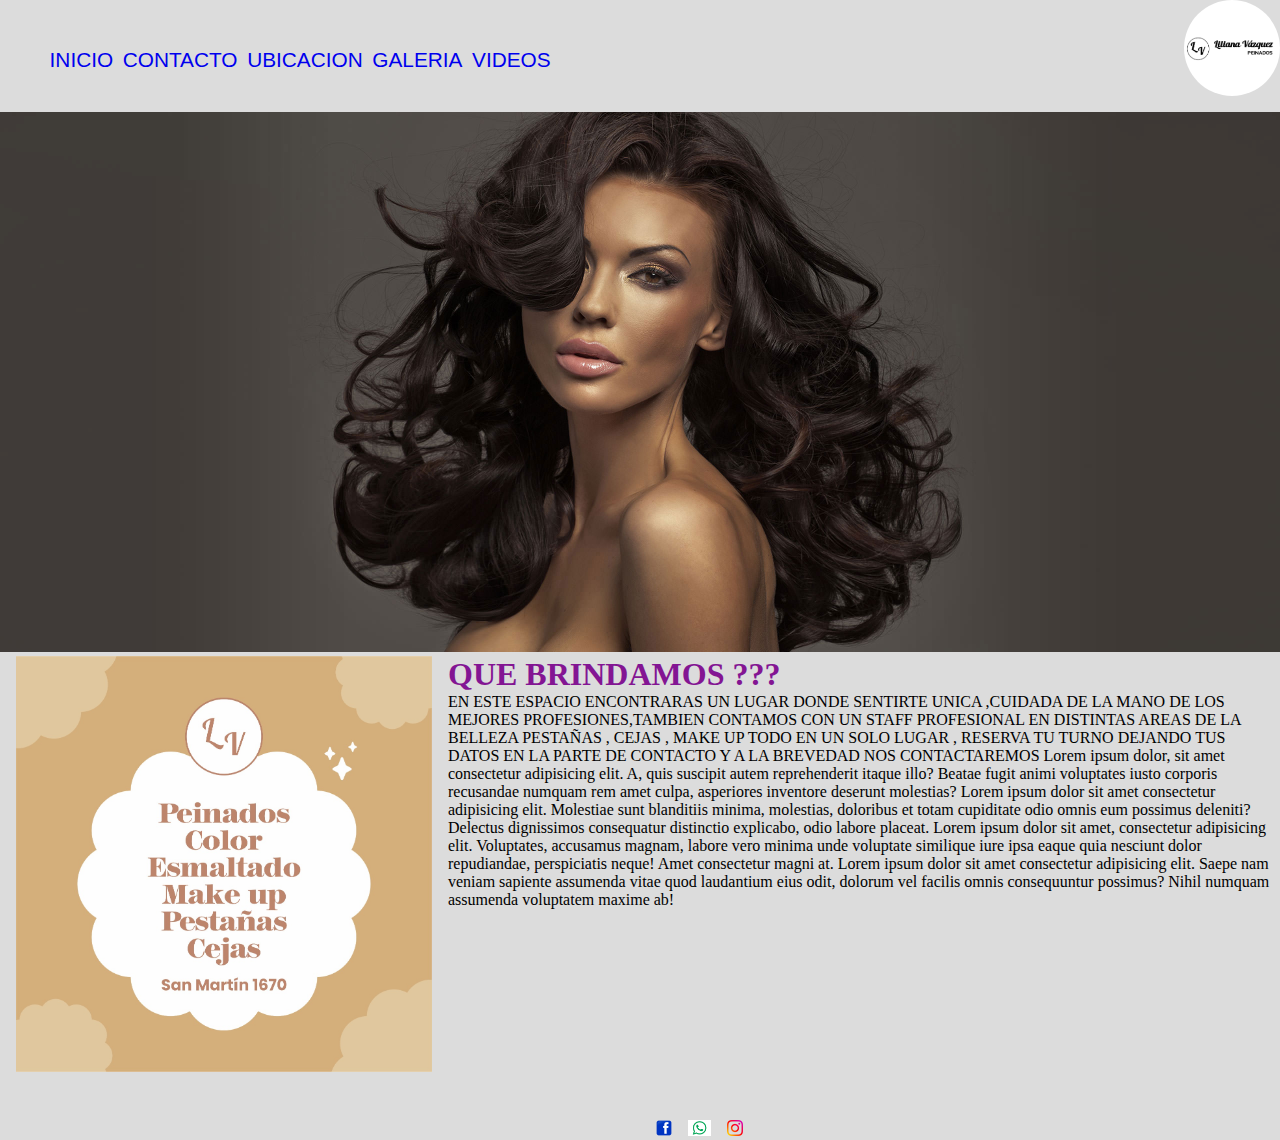
<file: index.html>
<!DOCTYPE html>
<html lang="en">
<head>
    <meta charset="UTF-8">
    <meta http-equiv="X-UA-Compatible" content="IE=edge">
    <meta name="viewport" content="width=device-width, initial-scale=1.0">
    <!-- google fonts (cambio de fuente ) -->
    <link rel="preconnect" href="https://fonts.googleapis.com">
    <link rel="preconnect" href="https://fonts.gstatic.com" crossorigin>
    <link href="https://fonts.googleapis.com/css2?family=Montserrat&family=Roboto:wght@100;400&display=swap" rel="stylesheet">
    <link rel="stylesheet" href="css/styles.css">
    <title>SALON LILIANA VAZQUEZ</title>
</head>
<body>
    <header>
        <div>
            <nav class="navegador">
                <ul class="menu">
                    <li>
                        <a href="index.html">inicio</a>
                    </li>
                    <li>
                        <a href="pages/contacto.html">contacto</a>
                    </li>
                    <li>
                        <a href="pages/ubicacion.html">ubicacion</a>
                    </li>
                    <li>
                        <a href="pages/galeria.html">galeria</a>
                    </li>
                    <li>
                        <a href="pages/videos.html">videos</a>
                    </li>
                </ul>
            </nav>
            <img src="img/logo salon.png"class="borde-redondeado ubicacion-derecha logo"/>
        </div>
        <div class="">
            <img src="../img/slider2.jpeg"/>
        </div>

    </header>
    <section class="main">
        <img src="img/WhatsApp Image 2022-10-24 at 6.46.03 PM.jpeg" class="que-brindamos">
        <div>
            <h1>
                QUE BRINDAMOS ???
            </h1>
            
            <p class="tamanio-de-letra">
                
                
                EN ESTE ESPACIO ENCONTRARAS UN LUGAR DONDE SENTIRTE 
                UNICA ,CUIDADA DE LA MANO DE LOS MEJORES PROFESIONES,TAMBIEN CONTAMOS CON UN STAFF PROFESIONAL EN DISTINTAS AREAS DE LA BELLEZA
                PESTAÑAS , CEJAS , MAKE UP TODO EN UN SOLO LUGAR , RESERVA TU TURNO DEJANDO TUS DATOS EN LA PARTE DE CONTACTO Y A LA BREVEDAD NOS CONTACTAREMOS
                Lorem ipsum dolor, sit amet consectetur adipisicing elit. A, quis suscipit autem reprehenderit itaque illo? Beatae fugit animi voluptates iusto corporis recusandae numquam rem amet culpa, asperiores inventore deserunt molestias?
                Lorem ipsum dolor sit amet consectetur adipisicing elit. Molestiae sunt blanditiis minima, molestias, doloribus et totam cupiditate odio omnis eum possimus deleniti? Delectus dignissimos consequatur distinctio explicabo, odio labore placeat.
                Lorem ipsum dolor sit amet, consectetur adipisicing elit. Voluptates, accusamus magnam, labore vero minima unde voluptate similique iure ipsa eaque quia nesciunt dolor repudiandae, perspiciatis neque! Amet consectetur magni at.
                Lorem ipsum dolor sit amet consectetur adipisicing elit. Saepe nam veniam sapiente assumenda vitae quod laudantium eius odit, dolorum vel facilis omnis consequuntur possimus? Nihil numquam assumenda voluptatem maxime ab!
                
            </p>

        </div>
    </section>
    
        
    
    <footer class="footer">
        <ul class="redes-sociales">
            <li>
                <a href="https://www.facebook.com/liliana.salondebelleza" target="_blank"><img src="img/facebook_icon.png" class="icono"></a>
            </li>
            <li>
                <a href="" target="_blank"><img src="img/logo whatsaap.png" class="icono"></a> 
            </li>
            <li>
                <a href="" target="_blank"><img src="img/instagram.png" class="icono"></a>
            </li>
        </ul>
    </footer>
</body>
</html>
</file>
<file: css/styles.css>
/* ESTILOS INDEX (INICIO)*/
header{
    font-size: 100%;
}
*{
    margin: 0;
    padding: 0;
}
body {
    background-color:gainsboro
}
h1 {
    color: rgb(131, 21, 147)
    
       
}
/* borde redonde al logo de peluq */
.borde-redondeado{
    border-radius: 35rem;
}
.ubicacion-derecha{
    float: right;
} 
.logo {
    max-height: 6rem;
}

.navegador {
    float: left;
    margin-bottom: 1rem;
    text-transform: uppercase;
}

img {
    max-width: 100%;
    height: auto;
}

ul {
    list-style-type: none;
}

.menu {
    padding: 3rem;
}


ul.menu li {
    float: left;
    margin-left: 0.1rem;
    margin-right: 0.5rem;
}


ul.menu li > a {
    font-family: 'Gill Sans', 'Gill Sans MT', Calibri, 'Trebuchet MS', sans-serif;
    text-decoration: none;
    font-size: 1.3rem;
}

.tamanio-de-letra{
    font-size: 1rem;
}


/* FIN ESTILOS INDEX (INICIO) */

/* ESTILOS CONTACTO */

/* sexo en formulario */
.color-verde{
 color:black
}

.que-brindamos {
    width: 26rem;
    float: left;
    margin-right: 1rem;
    margin-left: 1rem;
}

.footer {
    clear: both;
    margin-left: 50%;
    padding-top: 3rem;
}

.icono {
    height: 1rem;
}

.redes-sociales > li {
    float: left;
    margin-left: 1rem;

}
    


.galeria-fotos{
    margin-left: 50%
    
}

/* GALERIA */
</file>
